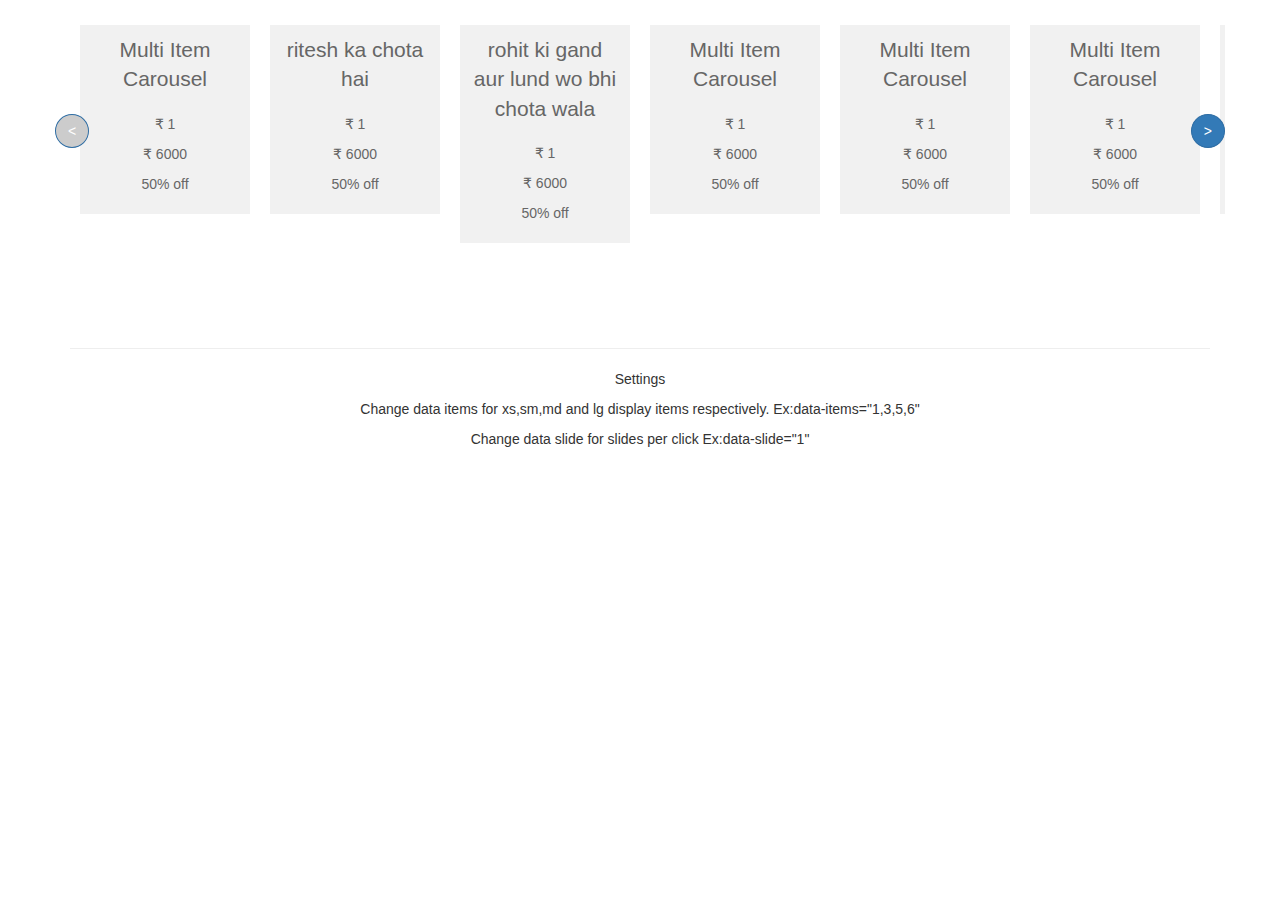
<file: static/slider/slider.html>
<!DOCTYPE html>
<html lang="en">

<head>
    <meta charset="UTF-8">
    <meta http-equiv="X-UA-Compatible" content="IE=edge">
    <link rel="stylesheet" href="slider.css">
    <link href="//maxcdn.bootstrapcdn.com/bootstrap/3.3.0/css/bootstrap.min.css" rel="stylesheet" id="bootstrap-css">
    <script src="//maxcdn.bootstrapcdn.com/bootstrap/3.3.0/js/bootstrap.min.js"></script>
    <script src="//code.jquery.com/jquery-1.11.1.min.js"></script>
    <!-- CSS only -->
    <!-- <link href="https://cdn.jsdelivr.net/npm/bootstrap@5.1.3/dist/css/bootstrap.min.css" rel="stylesheet" integrity="sha384-1BmE4kWBq78iYhFldvKuhfTAU6auU8tT94WrHftjDbrCEXSU1oBoqyl2QvZ6jIW3" crossorigin="anonymous"> -->
    <meta name="viewport" content="width=device-width, initial-scale=1.0">
    <title>Documentaqib</title>
</head>

<body>
    <div class="container">
        <div class="row">
            <div class="MultiCarousel" data-items="1,3,5,6" data-slide="1" id="MultiCarousel" data-interval="1000">
                <div class="MultiCarousel-inner" style="width: 300px;!important">
                    <div class="item">
                        <div class="pad15">
                            <p class="lead">Multi Item Carousel</p>
                            <p>₹ 1</p>
                            <p>₹ 6000</p>
                            <p>50% off</p>
                            <!-- <img src="1.jpg" alt=""> -->
                        </div>
                    </div>
                    <div class="item">
                        <div class="pad15">
                            <p class="lead">ritesh ka chota hai</p>
                            <p>₹ 1</p>
                            <p>₹ 6000</p>
                            <p>50% off</p>
                        </div>
                    </div>
                    <div class="item">
                        <div class="pad15">
                            <p class="lead">rohit ki gand aur lund wo bhi chota wala</p>
                            <p>₹ 1</p>
                            <p>₹ 6000</p>
                            <p>50% off</p>
                        </div>
                    </div>
                    <div class="item">
                        <div class="pad15">
                            <p class="lead">Multi Item Carousel</p>
                            <p>₹ 1</p>
                            <p>₹ 6000</p>
                            <p>50% off</p>
                        </div>
                    </div>
                    <div class="item">
                        <div class="pad15">
                            <p class="lead">Multi Item Carousel</p>
                            <p>₹ 1</p>
                            <p>₹ 6000</p>
                            <p>50% off</p>
                        </div>
                    </div>
                    <div class="item">
                        <div class="pad15">
                            <p class="lead">Multi Item Carousel</p>
                            <p>₹ 1</p>
                            <p>₹ 6000</p>
                            <p>50% off</p>
                        </div>
                    </div>
                    <div class="item">
                        <div class="pad15">
                            <p class="lead">Multi Item Carousel</p>
                            <p>₹ 1</p>
                            <p>₹ 6000</p>
                            <p>50% off</p>
                        </div>
                    </div>
                    <div class="item">
                        <div class="pad15">
                            <p class="lead">Multi Item Carousel</p>
                            <p>₹ 1</p>
                            <p>₹ 6000</p>
                            <p>50% off</p>
                        </div>
                    </div>
                    <div class="item">
                        <div class="pad15">
                            <p class="lead">Multi Item Carousel</p>
                            <p>₹ 1</p>
                            <p>₹ 6000</p>
                            <p>50% off</p>
                        </div>
                    </div>
                    <div class="item">
                        <div class="pad15">
                            <p class="lead">Multi Item Carousel</p>
                            <p>₹ 1</p>
                            <p>₹ 6000</p>
                            <p>50% off</p>
                        </div>
                    </div>
                    <div class="item">
                        <div class="pad15">
                            <p class="lead">Multi Item Carousel</p>
                            <p>₹ 1</p>
                            <p>₹ 6000</p>
                            <p>50% off</p>
                        </div>
                    </div>
                    <div class="item">
                        <div class="pad15">
                            <p class="lead">Multi Item Carousel</p>
                            <p>₹ 1</p>
                            <p>₹ 6000</p>
                            <p>50% off</p>
                        </div>
                    </div>
                    <div class="item">
                        <div class="pad15">
                            <p class="lead">Multi Item Carousel</p>
                            <p>₹ 1</p>
                            <p>₹ 6000</p>
                            <p>50% off</p>
                        </div>
                    </div>
                    <div class="item">
                        <div class="pad15">
                            <p class="lead">Multi Item Carousel</p>
                            <p>₹ 1</p>
                            <p>₹ 6000</p>
                            <p>50% off</p>
                        </div>
                    </div>
                    <div class="item">
                        <div class="pad15">
                            <p class="lead">Multi Item Carousel</p>
                            <p>₹ 1</p>
                            <p>₹ 6000</p>
                            <p>50% off</p>
                        </div>
                    </div>
                    <div class="item">
                        <div class="pad15">
                            <p class="lead">Multi Item Carousel</p>
                            <p>₹ 1</p>
                            <p>₹ 6000</p>
                            <p>50% off</p>
                        </div>
                    </div>
                </div>
                <button class="btn btn-primary leftLst"><</button>
                <button class="btn btn-primary rightLst">></button>
            </div>
        </div>
        <div class="row">
            <div class="col-md-12 text-center">
                <br/><br/><br/>
                <hr/>
                <p>Settings</p>
                <p>Change data items for xs,sm,md and lg display items respectively. Ex:data-items="1,3,5,6"</p>
                <p>Change data slide for slides per click Ex:data-slide="1"</p>
            </div>
        </div>
    </div>
    <script src="slider.js">
    </script>
</body>

</html>
</file>
<file: static/slider/slider.css>
.MultiCarousel {
    float: left;
    overflow: hidden;
    padding: 15px;
    width: 100%;
    position: relative;
}

.MultiCarousel .MultiCarousel-inner {
    transition: 1s ease all;
    float: left;
}

.MultiCarousel .MultiCarousel-inner .item {
    float: left;
}

.MultiCarousel .MultiCarousel-inner .item>div {
    text-align: center;
    padding: 10px;
    margin: 10px;
    background: #f1f1f1;
    color: #666;
}

.MultiCarousel .leftLst,
.MultiCarousel .rightLst {
    position: absolute;
    border-radius: 50%;
    top: calc(50% - 20px);
}

.it11 {
    width: 300px !important;
    /* height: 400px !important; */
}

.MultiCarousel .leftLst {
    left: 0;
}

.MultiCarousel .rightLst {
    right: 0;
}

.MultiCarousel .leftLst.over,
.MultiCarousel .rightLst.over {
    pointer-events: none;
    background: #ccc;
}
</file>
